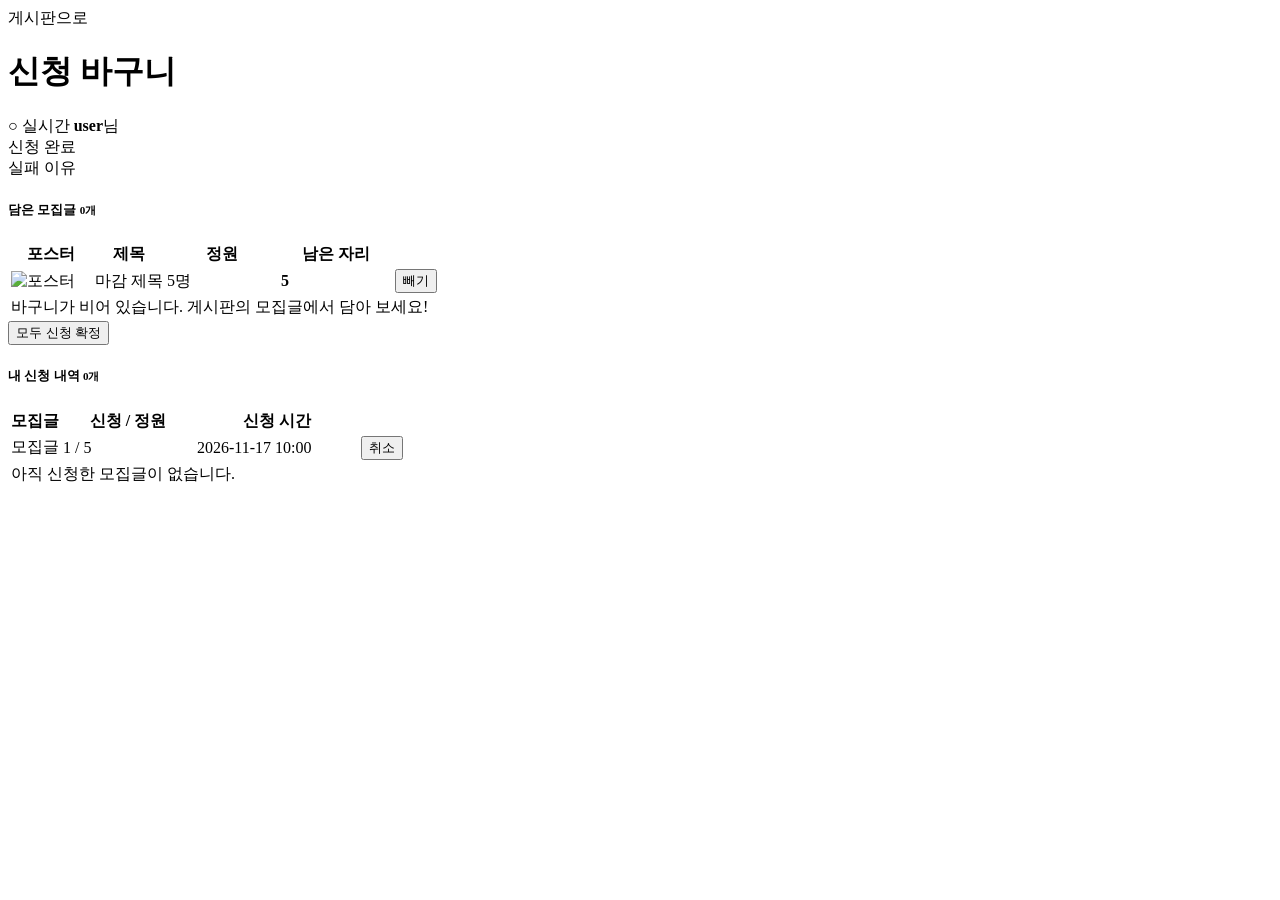
<file: demo/src/main/resources/templates/cart.html>
<!doctype html>
<html lang="ko" xmlns:th="http://www.thymeleaf.org" xmlns:sec="http://www.thymeleaf.org/extras/spring-security">
    <head>
        <meta charset="utf-8">
        <meta name="viewport" content="width=device-width, initial-scale=1">
        <title>신청 바구니 - First Portfolio</title>

        <!-- [11주차 제공 → 12주차 수정] 신청 바구니 + 내 신청 내역 + 실시간 남은 자리 -->
        <link rel="preconnect" href="https://fonts.googleapis.com">
        <link rel="preconnect" href="https://fonts.gstatic.com" crossorigin>
        <link href="https://fonts.googleapis.com/css2?family=DM+Sans:wght@400;500;700&display=swap" rel="stylesheet">
        <link th:href="@{/css/bootstrap.min.css}" rel="stylesheet">
        <link th:href="@{/css/bootstrap-icons.css}" rel="stylesheet">
        <link th:href="@{/css/templatemo-first-portfolio-style.css}" rel="stylesheet">
        <link th:href="@{/css/board.css}" rel="stylesheet">
    </head>

    <body>
        <header class="board-header">
            <div class="container d-flex flex-wrap justify-content-between align-items-center gap-3">
                <div>
                    <a th:href="@{/board}" class="small"><i class="bi-arrow-left me-1"></i>게시판으로</a>
                    <h1 class="mt-1"><i class="bi-basket me-2"></i>신청 바구니</h1>
                </div>
                <div class="d-flex align-items-center gap-3">
                    <!-- [12주차] 실시간 연결 상태 + 내 알림 종 (로그인했을 때만) -->
                    <span id="rt-status" class="rt-status">○ 실시간</span>
                    <span id="noti-bell" sec:authorize="isAuthenticated()" class="noti-bell"><i class="bi-bell"></i><span id="noti-count" class="badge bg-danger" hidden>0</span></span>
                    <span><i class="bi-person-circle me-1"></i><strong sec:authentication="name">user</strong>님</span>
                </div>
            </div>
        </header>

        <main class="board-body">
            <div class="container">
                <!-- 처리 결과 : 컨트롤러가 redirect 하면서 한 번만 넘겨주는 값 (flash) -->
                <div th:if="${message}" class="alert alert-success py-2"><i class="bi-check-circle me-1"></i> <span th:text="${message}">신청 완료</span></div>
                <div th:if="${error}" class="alert alert-danger py-2"><i class="bi-exclamation-circle me-1"></i> <span th:text="${error}">실패 이유</span></div>

                <!-- ① 바구니 : cartPosts (세션에 담긴 모집글) -->
                <div class="board-card">
                    <h5 class="mb-3"><i class="bi-basket me-2"></i>담은 모집글 <small class="text-muted" th:text="|${#lists.size(cartPosts)}개|">0개</small></h5>
                    <div class="table-responsive">
                        <table class="table table-hover mb-0 board-table">
                            <thead>
                                <tr><th style="width: 80px">포스터</th><th>제목</th><th style="width: 110px">정원</th><th style="width: 110px">남은 자리</th><th style="width: 90px"></th></tr>
                            </thead>
                            <tbody>
                                <tr th:each="post : ${cartPosts}">
                                    <td>
                                        <img th:if="${post.posterFile != null}" th:src="@{/uploads/{f}(f=${post.posterFile})}" class="cart-thumb" alt="포스터">
                                        <span th:if="${post.posterFile == null}" class="cart-thumb d-inline-block"></span>
                                    </td>
                                    <td class="text-start">
                                        <span th:if="${post.full}" class="recruit-badge closed me-1">마감</span>
                                        <a th:href="@{/board/{id}(id=${post.id})}" th:text="${post.title}" class="board-title">제목</a>
                                    </td>
                                    <td th:text="|${post.capacity}명|">5명</td>
                                    <td><strong class="text-primary" th:attr="data-seat-post=${post.id}" data-field="remaining" th:text="${post.remaining}">5</strong></td>
                                    <td>
                                        <form th:action="@{/cart/{id}/remove(id=${post.id})}" method="post" class="m-0">
                                            <button type="submit" class="btn btn-link btn-sm text-danger p-0"><i class="bi-x-circle me-1"></i>빼기</button>
                                        </form>
                                    </td>
                                </tr>
                                <tr th:if="${#lists.isEmpty(cartPosts)}">
                                    <td colspan="5" class="text-muted py-4">바구니가 비어 있습니다. 게시판의 모집글에서 담아 보세요!</td>
                                </tr>
                            </tbody>
                        </table>
                    </div>
                    <!-- 신청 확정 : 바구니 전체를 한 번에. POST /cart/confirm (단계 4) -->
                    <form th:unless="${#lists.isEmpty(cartPosts)}" th:action="@{/cart/confirm}" method="post" class="text-end mt-3">
                        <button type="submit" class="btn btn-primary btn-sm-custom"><i class="bi-check2-all me-1"></i>모두 신청 확정</button>
                    </form>
                </div>

                <!-- ② 내 신청 내역 : 컨트롤러가 enrollments 를 넘겨줄 때만 보인다 (단계 4) -->
                <div class="board-card mt-4" th:if="${enrollments != null}">
                    <h5 class="mb-3"><i class="bi-card-checklist me-2"></i>내 신청 내역 <small class="text-muted" th:text="|${#lists.size(enrollments)}개|">0개</small></h5>
                    <div class="table-responsive">
                        <table class="table mb-0 board-table">
                            <thead>
                                <tr><th>모집글</th><th style="width: 130px">신청 / 정원</th><th style="width: 160px">신청 시간</th><th style="width: 90px"></th></tr>
                            </thead>
                            <tbody>
                                <!-- enrollment.post.title : 신청 → 모집글 → 제목 (@ManyToOne) -->
                                <tr th:each="enrollment : ${enrollments}">
                                    <td class="text-start"><a th:href="@{/board/{id}(id=${enrollment.post.id})}" th:text="${enrollment.post.title}" class="board-title">모집글</a></td>
                                    <td th:text="|${enrollment.post.appliedCount} / ${enrollment.post.capacity}|">1 / 5</td>
                                    <td th:text="${#temporals.format(enrollment.createdAt, 'yyyy-MM-dd HH:mm')}">2026-11-17 10:00</td>
                                    <td>
                                        <!-- [11주차 연습문제 1] 신청 취소 : POST /cart/enrollments/{id}/cancel -->
                                        <form th:action="@{/cart/enrollments/{id}/cancel(id=${enrollment.id})}" method="post" class="m-0"
                                              onsubmit="return confirm('신청을 취소하시겠습니까?');">
                                            <button type="submit" class="btn btn-link btn-sm text-danger p-0"><i class="bi-x-circle me-1"></i>취소</button>
                                        </form>
                                    </td>
                                </tr>
                                <tr th:if="${#lists.isEmpty(enrollments)}">
                                    <td colspan="4" class="text-muted py-4">아직 신청한 모집글이 없습니다.</td>
                                </tr>
                            </tbody>
                        </table>
                    </div>
                </div>
            </div>
        </main>
        <!-- [12주차] 실시간 알림 : STOMP 라이브러리 + 연결 · 구독 스크립트 -->
        <div id="toast-area" class="toast-area"></div>
        <script th:src="@{/js/stomp.umd.min.js}"></script>
        <script th:src="@{/js/realtime.js}"></script>
    </body>
</html>
</file>
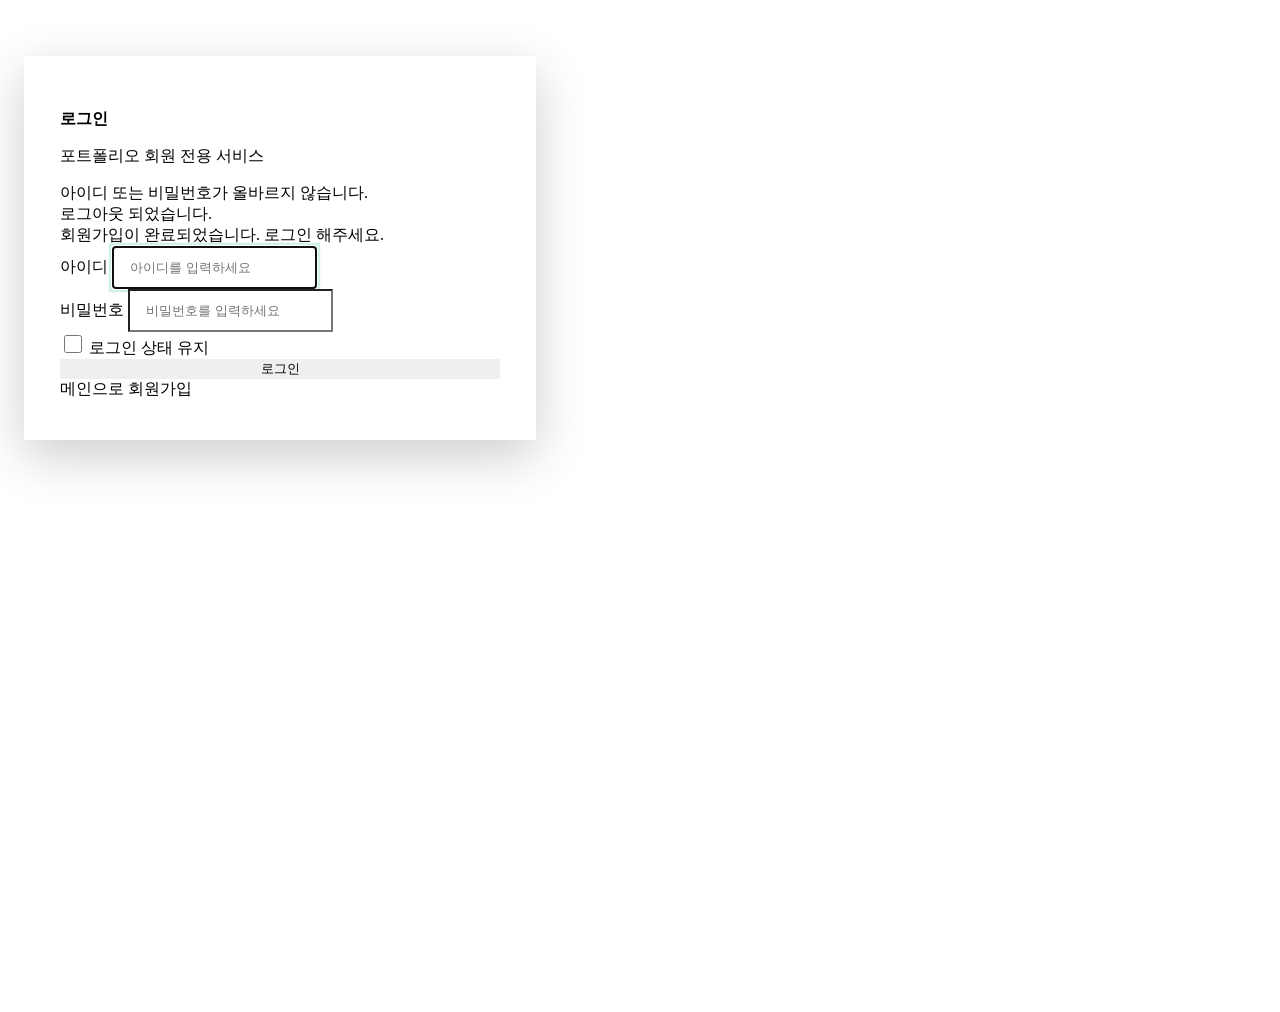
<file: demo/src/main/resources/templates/login.html>
<!doctype html>
<html lang="ko" xmlns:th="http://www.thymeleaf.org">
    <head>
        <meta charset="utf-8">
        <meta name="viewport" content="width=device-width, initial-scale=1">
        <title>로그인 - First Portfolio</title>

        <!-- [5주차 제공] 포트폴리오와 같은 부트스트랩/테마 CSS 사용 -->
        <link rel="preconnect" href="https://fonts.googleapis.com">
        <link rel="preconnect" href="https://fonts.gstatic.com" crossorigin>
        <link href="https://fonts.googleapis.com/css2?family=DM+Sans:wght@400;500;700&display=swap" rel="stylesheet">
        <link th:href="@{/css/bootstrap.min.css}" rel="stylesheet">
        <link th:href="@{/css/bootstrap-icons.css}" rel="stylesheet">
        <link th:href="@{/css/templatemo-first-portfolio-style.css}" rel="stylesheet">

        <style>
            .auth-page {
                min-height: 100vh;
                background: linear-gradient(135deg, var(--primary-color) 0%, #3d4580 100%);
                padding: 48px 16px;
            }
            .auth-card {
                background: var(--white-color);
                border-radius: var(--border-radius-medium);
                box-shadow: 0 1rem 3rem rgba(0, 0, 0, .2);
                max-width: 440px;
                width: 100%;
                padding: 40px 36px;
            }
            .auth-card h2 { font-size: var(--h4-font-size); color: var(--dark-color); }
            .auth-card .form-control {
                border-radius: var(--border-radius-small);
                padding: 12px 16px;
            }
            .auth-card .form-control:focus {
                border-color: var(--secondary-color);
                box-shadow: 0 0 0 .2rem rgba(20, 183, 137, .2);
            }
            .auth-card .custom-btn { width: 100%; border: 0; }
            .auth-icon {
                width: 64px; height: 64px; line-height: 64px;
                border-radius: 50%;
                background: var(--secondary-color);
                color: var(--white-color);
                font-size: 28px;
                text-align: center;
            }
            .auth-check { width: 18px; height: 18px; accent-color: var(--secondary-color); cursor: pointer; }
            .auth-links a { color: var(--primary-color); font-weight: var(--font-weight-medium); }
            .auth-links a:hover { color: var(--secondary-color); }
        </style>
    </head>

    <body>
        <main class="auth-page d-flex justify-content-center align-items-center">
            <div class="auth-card">

                <div class="text-center mb-4">
                    <a th:href="@{/}" class="d-inline-block auth-icon mb-3"><i class="bi-person-lock"></i></a>
                    <h2 class="mb-1">로그인</h2>
                    <p class="text-muted mb-0">포트폴리오 회원 전용 서비스</p>
                </div>

                <!-- 결과 메시지 : 스프링 시큐리티가 붙여주는 URL 파라미터(?error, ?logout)와 회원가입(?signup) -->
                <div th:if="${param.error}" class="alert alert-danger py-2" role="alert">
                    <i class="bi-exclamation-circle me-1"></i> 아이디 또는 비밀번호가 올바르지 않습니다.
                </div>
                <div th:if="${param.logout}" class="alert alert-secondary py-2" role="alert">
                    <i class="bi-box-arrow-right me-1"></i> 로그아웃 되었습니다.
                </div>
                <div th:if="${param.signup}" class="alert alert-success py-2" role="alert">
                    <i class="bi-check-circle me-1"></i> 회원가입이 완료되었습니다. 로그인 해주세요.
                </div>

                <!-- th:action 을 사용하면 CSRF 토큰(_csrf)이 hidden 으로 자동 삽입된다. -->
                <!-- POST /login 은 컨트롤러가 아니라 스프링 시큐리티 필터가 직접 처리한다. -->
                <form th:action="@{/login}" method="post">
                    <div class="mb-3">
                        <label for="username" class="form-label">아이디</label>
                        <input type="text" class="form-control" id="username" name="username"
                               placeholder="아이디를 입력하세요" required autofocus>
                    </div>

                    <div class="mb-3">
                        <label for="password" class="form-label">비밀번호</label>
                        <input type="password" class="form-control" id="password" name="password"
                               placeholder="비밀번호를 입력하세요" required>
                    </div>

                    <!-- [연습문제] remember-me : SecurityConfig 에 rememberMe() 설정 시 동작 -->
                    <div class="d-flex align-items-center mb-4">
                        <input class="auth-check me-2" type="checkbox" id="remember-me" name="remember-me">
                        <label for="remember-me">로그인 상태 유지</label>
                    </div>

                    <button type="submit" class="custom-btn btn">로그인</button>
                </form>

                <div class="auth-links d-flex justify-content-between mt-4">
                    <a th:href="@{/}"><i class="bi-house me-1"></i>메인으로</a>
                    <a th:href="@{/signup}">회원가입<i class="bi-arrow-right ms-1"></i></a>
                </div>
            </div>
        </main>
    </body>
</html>
</file>
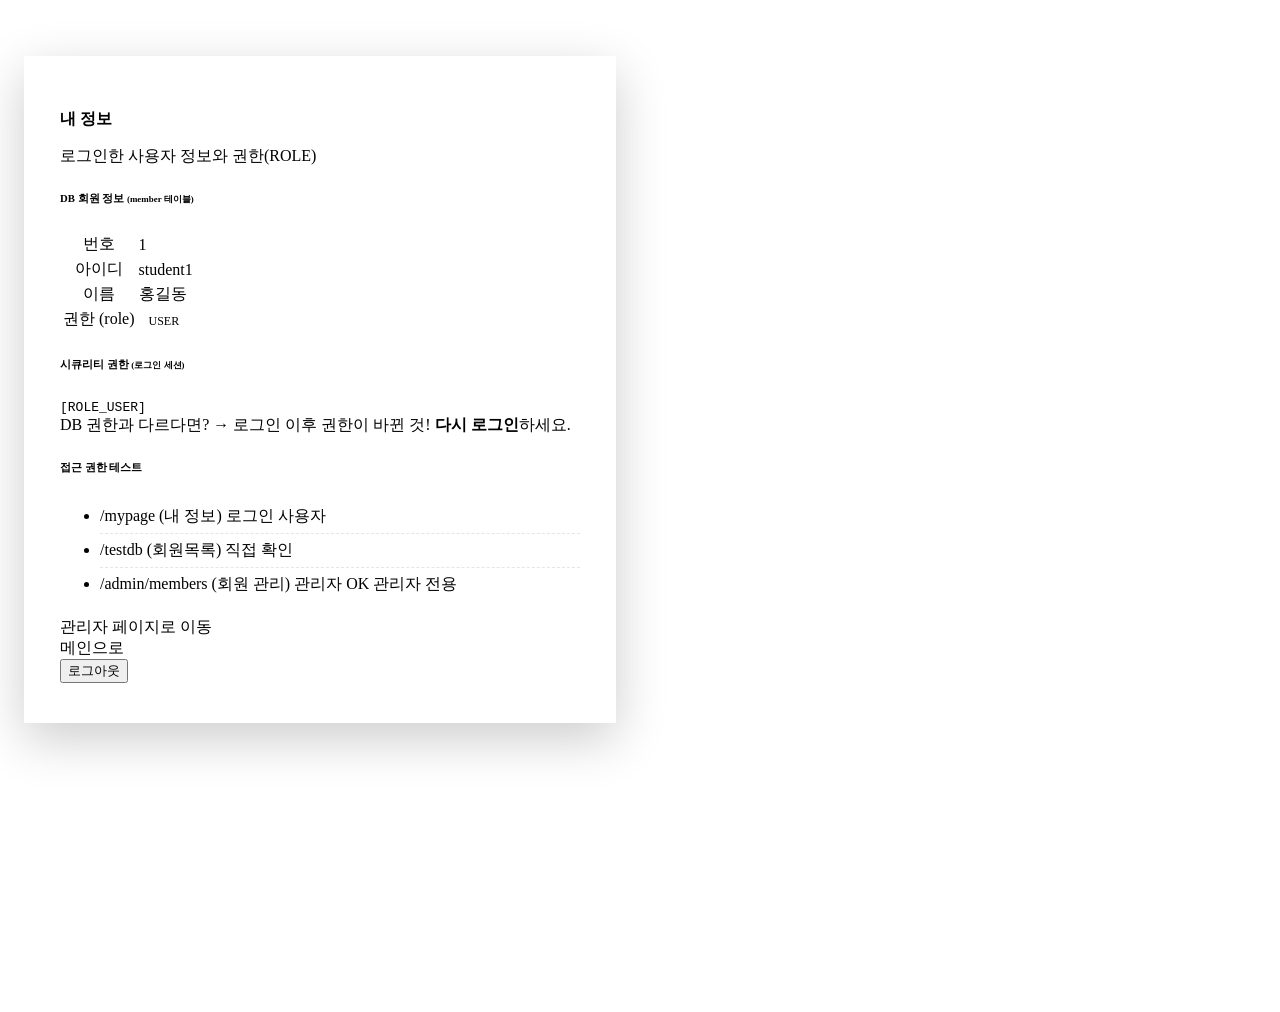
<file: demo/src/main/resources/templates/mypage.html>
<!doctype html>
<html lang="ko" xmlns:th="http://www.thymeleaf.org" xmlns:sec="http://www.thymeleaf.org/extras/spring-security">
    <head>
        <meta charset="utf-8">
        <meta name="viewport" content="width=device-width, initial-scale=1">
        <title>내 정보 - First Portfolio</title>

        <!-- [6주차 제공] 포트폴리오와 같은 부트스트랩/테마 CSS 사용 -->
        <link rel="preconnect" href="https://fonts.googleapis.com">
        <link rel="preconnect" href="https://fonts.gstatic.com" crossorigin>
        <link href="https://fonts.googleapis.com/css2?family=DM+Sans:wght@400;500;700&display=swap" rel="stylesheet">
        <link th:href="@{/css/bootstrap.min.css}" rel="stylesheet">
        <link th:href="@{/css/bootstrap-icons.css}" rel="stylesheet">
        <link th:href="@{/css/templatemo-first-portfolio-style.css}" rel="stylesheet">

        <style>
            .auth-page {
                min-height: 100vh;
                background: linear-gradient(135deg, var(--primary-color) 0%, #3d4580 100%);
                padding: 48px 16px;
            }
            .auth-card {
                background: var(--white-color);
                border-radius: var(--border-radius-medium);
                box-shadow: 0 1rem 3rem rgba(0, 0, 0, .2);
                max-width: 520px;
                width: 100%;
                padding: 40px 36px;
            }
            .auth-card h2 { font-size: var(--h4-font-size); color: var(--dark-color); }
            .auth-icon {
                width: 64px; height: 64px; line-height: 64px;
                border-radius: 50%;
                background: var(--secondary-color);
                color: var(--white-color);
                font-size: 28px;
                text-align: center;
            }
            .info-table th { width: 38%; color: var(--p-color); font-weight: var(--font-weight-medium); }
            .info-table td { color: var(--dark-color); font-weight: var(--font-weight-medium); }
            .role-badge { font-size: 12px; font-weight: var(--font-weight-bold); padding: 4px 10px; border-radius: 20px; color: var(--white-color); }
            .role-ADMIN   { background: #e05260; }
            .role-MANAGER { background: #f0a030; }
            .role-USER    { background: var(--secondary-color); }
            .access-list li { padding: 6px 0; border-bottom: 1px dashed #e5e5e5; }
            .access-list li:last-child { border-bottom: 0; }
            .access-list a { color: var(--primary-color); font-weight: var(--font-weight-medium); }
            .custom-btn { border: 0; }
            .auth-links a { color: var(--primary-color); font-weight: var(--font-weight-medium); }
            .auth-links a:hover { color: var(--secondary-color); }
        </style>
    </head>

    <body>
        <main class="auth-page d-flex justify-content-center align-items-center">
            <div class="auth-card">

                <div class="text-center mb-4">
                    <a th:href="@{/}" class="d-inline-block auth-icon mb-3"><i class="bi-person-vcard"></i></a>
                    <h2 class="mb-1">내 정보</h2>
                    <p class="text-muted mb-0">로그인한 사용자 정보와 권한(ROLE)</p>
                </div>

                <!-- ① DB 에서 조회한 회원 정보 : 컨트롤러의 model.addAttribute("member", ...) -->
                <h6 class="mb-2"><i class="bi-database me-1"></i>DB 회원 정보 <small class="text-muted">(member 테이블)</small></h6>
                <table class="table info-table mb-4">
                    <tr><th>번호</th><td th:text="${member.id}">1</td></tr>
                    <tr><th>아이디</th><td th:text="${member.username}">student1</td></tr>
                    <tr><th>이름</th><td th:text="${member.name}">홍길동</td></tr>
                    <tr>
                        <th>권한 (role)</th>
                        <td><span class="role-badge" th:classappend="'role-' + ${member.role}" th:text="${member.role}">USER</span></td>
                    </tr>
                </table>

                <!-- ② 스프링 시큐리티 세션에 저장된 권한 : 로그인할 때 loadUserByUsername() 이 만든 값 -->
                <h6 class="mb-2"><i class="bi-shield-check me-1"></i>시큐리티 권한 <small class="text-muted">(로그인 세션)</small></h6>
                <div class="alert alert-light border py-2 mb-4">
                    <code sec:authentication="principal.authorities">[ROLE_USER]</code>
                    <div class="small text-muted mt-1">
                        DB 권한과 다르다면? → 로그인 이후 권한이 바뀐 것! <strong>다시 로그인</strong>하세요.
                    </div>
                </div>

                <!-- ③ 권한 테스트 : sec:authorize 로 내 권한에 따라 다른 안내 -->
                <h6 class="mb-2"><i class="bi-key me-1"></i>접근 권한 테스트</h6>
                <ul class="list-unstyled access-list mb-4">
                    <li class="d-flex justify-content-between">
                        <a th:href="@{/mypage}">/mypage (내 정보)</a>
                        <span class="text-success"><i class="bi-check-circle"></i> 로그인 사용자</span>
                    </li>
                    <li class="d-flex justify-content-between">
                        <a th:href="@{/testdb}">/testdb (회원목록)</a>
                        <span class="text-muted"><i class="bi-question-circle"></i> 직접 확인</span>
                    </li>
                    <li class="d-flex justify-content-between">
                        <a th:href="@{/admin/members}">/admin/members (회원 관리)</a>
                        <span sec:authorize="hasRole('ADMIN')" class="text-success"><i class="bi-check-circle"></i> 관리자 OK</span>
                        <span sec:authorize="!hasRole('ADMIN')" class="text-danger"><i class="bi-x-circle"></i> 관리자 전용</span>
                    </li>
                </ul>

                <!-- 관리자에게만 보이는 버튼 -->
                <a sec:authorize="hasRole('ADMIN')" th:href="@{/admin/members}" class="custom-btn btn w-100 mb-3">
                    <i class="bi-shield-lock me-1"></i>관리자 페이지로 이동
                </a>

                <div class="auth-links d-flex justify-content-between">
                    <a th:href="@{/}"><i class="bi-house me-1"></i>메인으로</a>
                    <form th:action="@{/logout}" method="post" class="m-0">
                        <button type="submit" class="btn btn-link p-0 text-decoration-none" style="color: var(--primary-color);">
                            로그아웃<i class="bi-box-arrow-right ms-1"></i>
                        </button>
                    </form>
                </div>
            </div>
        </main>
    </body>
</html>
</file>
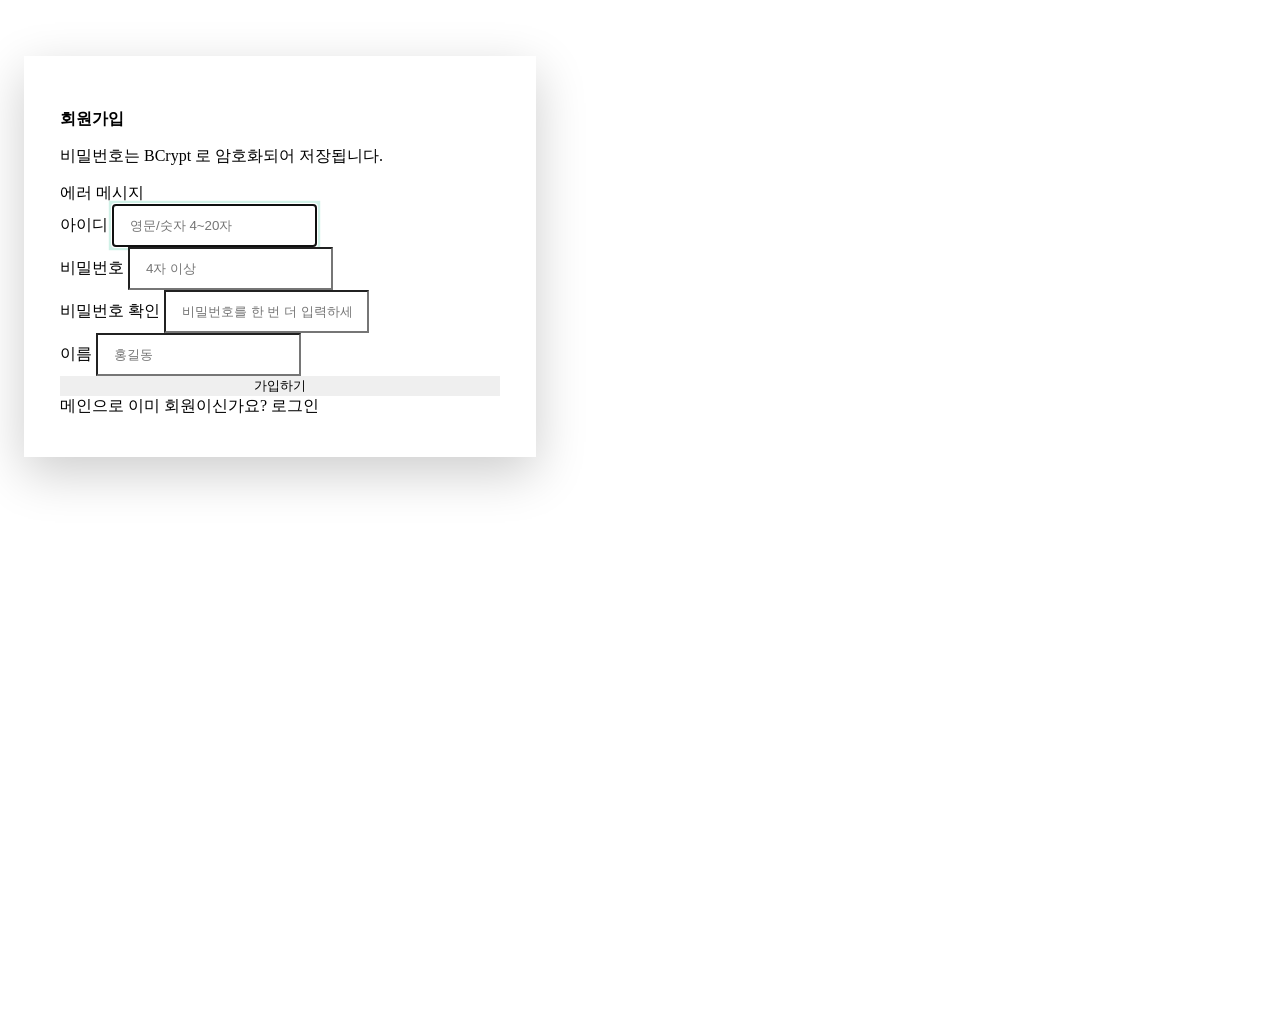
<file: demo/src/main/resources/templates/signup.html>
<!doctype html>
<html lang="ko" xmlns:th="http://www.thymeleaf.org">
    <head>
        <meta charset="utf-8">
        <meta name="viewport" content="width=device-width, initial-scale=1">
        <title>회원가입 - First Portfolio</title>

        <!-- [5주차 제공] 포트폴리오와 같은 부트스트랩/테마 CSS 사용 -->
        <link rel="preconnect" href="https://fonts.googleapis.com">
        <link rel="preconnect" href="https://fonts.gstatic.com" crossorigin>
        <link href="https://fonts.googleapis.com/css2?family=DM+Sans:wght@400;500;700&display=swap" rel="stylesheet">
        <link th:href="@{/css/bootstrap.min.css}" rel="stylesheet">
        <link th:href="@{/css/bootstrap-icons.css}" rel="stylesheet">
        <link th:href="@{/css/templatemo-first-portfolio-style.css}" rel="stylesheet">

        <style>
            .auth-page {
                min-height: 100vh;
                background: linear-gradient(135deg, var(--primary-color) 0%, #3d4580 100%);
                padding: 48px 16px;
            }
            .auth-card {
                background: var(--white-color);
                border-radius: var(--border-radius-medium);
                box-shadow: 0 1rem 3rem rgba(0, 0, 0, .2);
                max-width: 440px;
                width: 100%;
                padding: 40px 36px;
            }
            .auth-card h2 { font-size: var(--h4-font-size); color: var(--dark-color); }
            .auth-card .form-control {
                border-radius: var(--border-radius-small);
                padding: 12px 16px;
            }
            .auth-card .form-control:focus {
                border-color: var(--secondary-color);
                box-shadow: 0 0 0 .2rem rgba(20, 183, 137, .2);
            }
            .auth-card .custom-btn { width: 100%; border: 0; }
            .auth-icon {
                width: 64px; height: 64px; line-height: 64px;
                border-radius: 50%;
                background: var(--primary-color);
                color: var(--white-color);
                font-size: 28px;
                text-align: center;
            }
            .auth-links a { color: var(--primary-color); font-weight: var(--font-weight-medium); }
            .auth-links a:hover { color: var(--secondary-color); }
        </style>
    </head>

    <body>
        <main class="auth-page d-flex justify-content-center align-items-center">
            <div class="auth-card">

                <div class="text-center mb-4">
                    <a th:href="@{/}" class="d-inline-block auth-icon mb-3"><i class="bi-person-plus"></i></a>
                    <h2 class="mb-1">회원가입</h2>
                    <p class="text-muted mb-0">비밀번호는 BCrypt 로 암호화되어 저장됩니다.</p>
                </div>

                <!-- 가입 실패 메시지 : 컨트롤러에서 model.addAttribute("error", ...) 로 전달 -->
                <div th:if="${error}" class="alert alert-danger py-2" role="alert">
                    <i class="bi-exclamation-circle me-1"></i> <span th:text="${error}">에러 메시지</span>
                </div>

                <!-- name 속성 = MemberForm(DTO) 의 필드 이름 : username, password, passwordConfirm, name -->
                <!-- 가입 실패 시 입력값 유지 : ${memberForm?.username} (없으면 빈 값) -->
                <form th:action="@{/signup}" method="post">
                    <div class="mb-3">
                        <label for="username" class="form-label">아이디</label>
                        <input type="text" class="form-control" id="username" name="username"
                               th:value="${memberForm?.username}"
                               placeholder="영문/숫자 4~20자" minlength="4" maxlength="20" required autofocus>
                    </div>

                    <div class="mb-3">
                        <label for="password" class="form-label">비밀번호</label>
                        <input type="password" class="form-control" id="password" name="password"
                               placeholder="4자 이상" minlength="4" required>
                    </div>

                    <div class="mb-3">
                        <label for="passwordConfirm" class="form-label">비밀번호 확인</label>
                        <input type="password" class="form-control" id="passwordConfirm" name="passwordConfirm"
                               placeholder="비밀번호를 한 번 더 입력하세요" minlength="4" required>
                    </div>

                    <div class="mb-4">
                        <label for="name" class="form-label">이름</label>
                        <input type="text" class="form-control" id="name" name="name"
                               th:value="${memberForm?.name}"
                               placeholder="홍길동" maxlength="50" required>
                    </div>

                    <button type="submit" class="custom-btn btn">가입하기</button>
                </form>

                <div class="auth-links d-flex justify-content-between mt-4">
                    <a th:href="@{/}"><i class="bi-house me-1"></i>메인으로</a>
                    <a th:href="@{/login}">이미 회원이신가요? 로그인<i class="bi-arrow-right ms-1"></i></a>
                </div>
            </div>
        </main>
    </body>
</html>
</file>
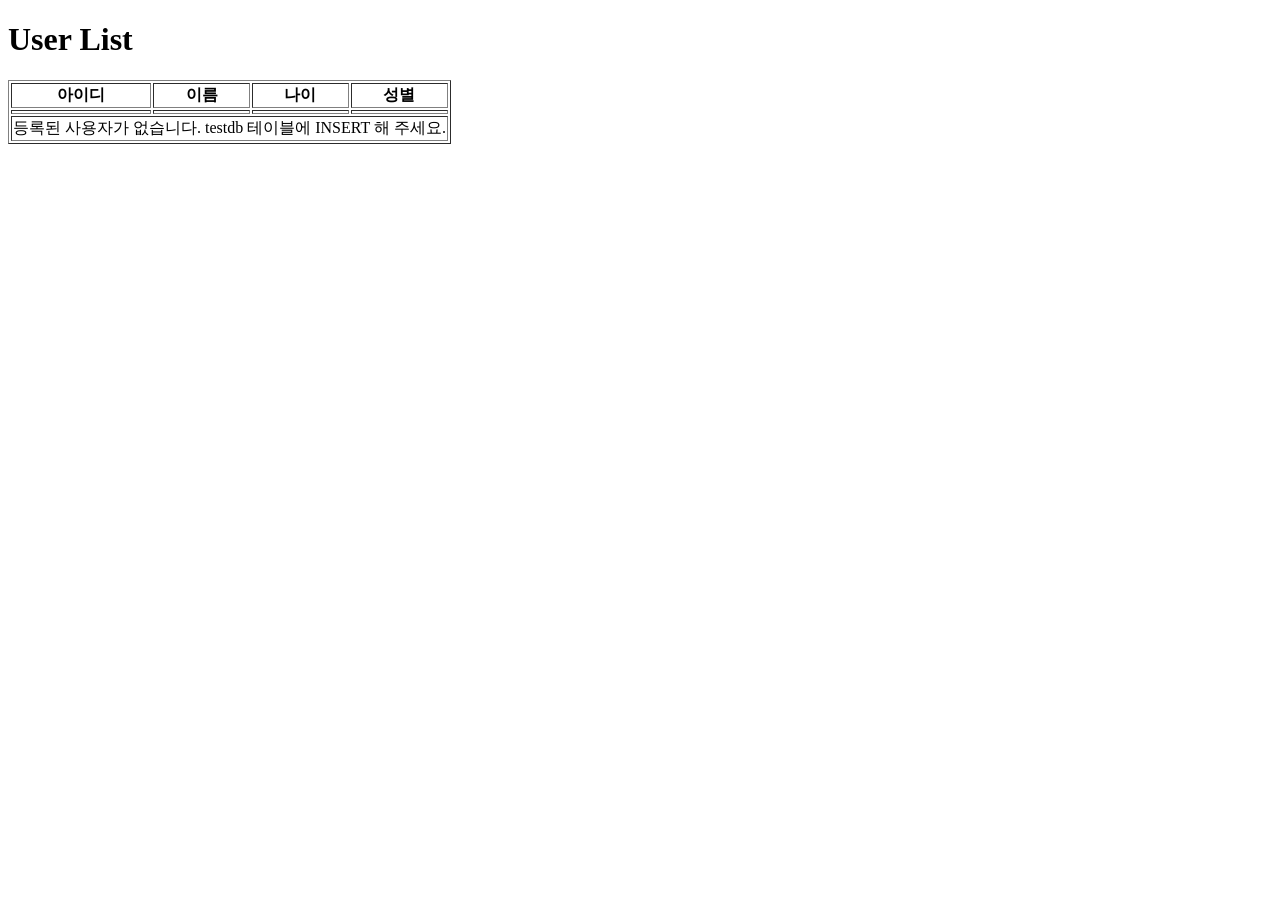
<file: demo/src/main/resources/templates/testdb.html>
<!DOCTYPE html>
<html lang="ko" xmlns:th="http://www.thymeleaf.org">
<head>
    <meta charset="UTF-8">
    <title>데이터베이스 테스트</title>
</head>
<body>
    <h1>User List</h1>

    <!-- 실습 1 : 사용자 1명 출력 (컨트롤러에서 data4를 넘길 때 사용)
    <p>아이디(기본키) : <span th:text="${data4.id}"></span></p>
    <p>이름 : <span th:text="${data4.name}"></span></p>
    -->

    <!-- 실습 2 / 4주차 연습문제 : 다수 사용자 출력 -->
    <table border="1">
        <tr>
            <th>아이디</th>
            <th>이름</th>
            <th>나이</th>
            <th>성별</th>
        </tr>
        <tr th:each="user : ${users}">
            <td th:text="${user.id}"></td>
            <td th:text="${user.name}"></td>
            <td th:text="${user.age}"></td>
            <td th:text="${user.gender}"></td>
        </tr>
        <tr th:if="${#lists.isEmpty(users)}">
            <td colspan="4">등록된 사용자가 없습니다. testdb 테이블에 INSERT 해 주세요.</td>
        </tr>
    </table>
</body>
</html>
</file>
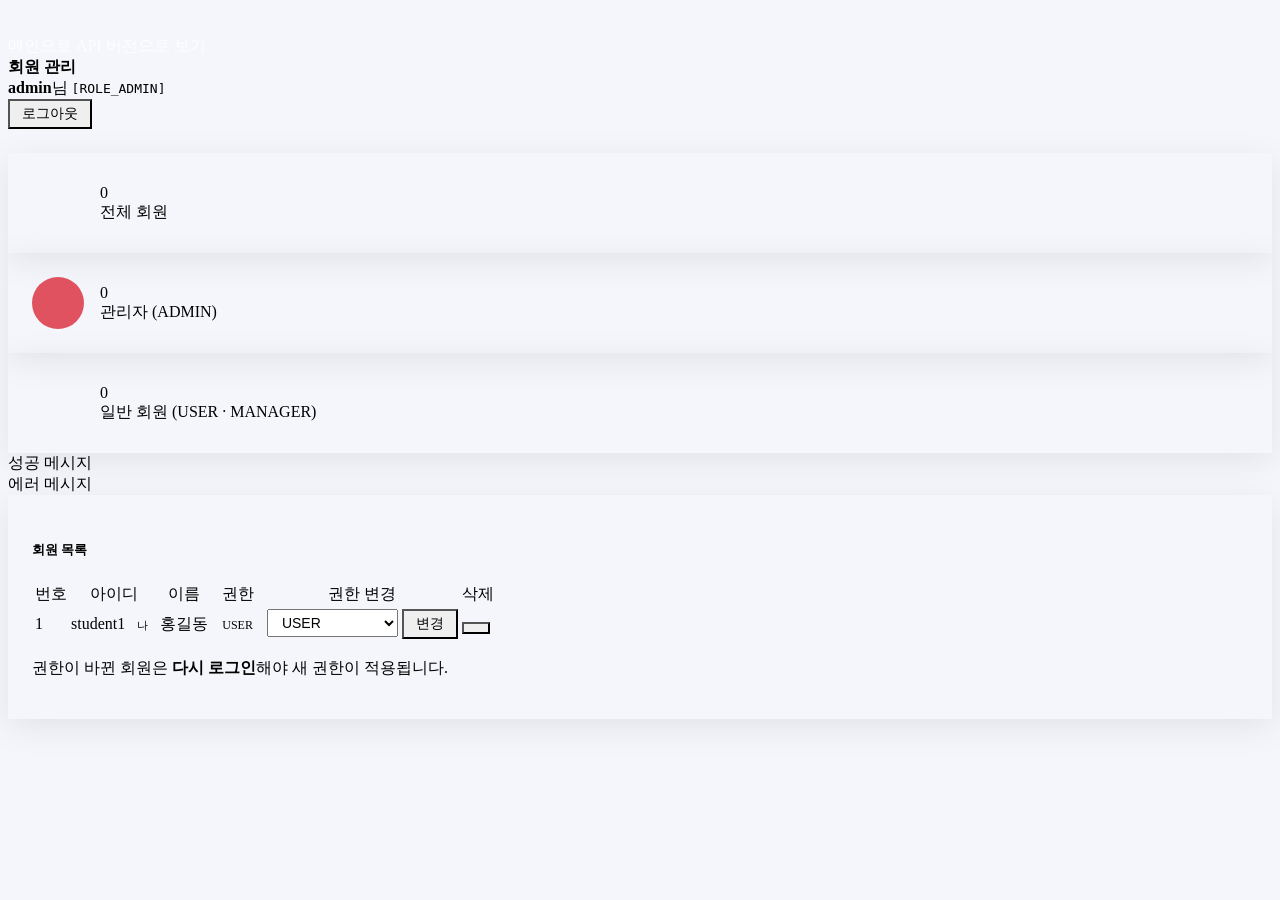
<file: demo/src/main/resources/templates/admin/members.html>
<!doctype html>
<html lang="ko" xmlns:th="http://www.thymeleaf.org" xmlns:sec="http://www.thymeleaf.org/extras/spring-security">
    <head>
        <meta charset="utf-8">
        <meta name="viewport" content="width=device-width, initial-scale=1">
        <title>회원 관리 - 관리자</title>

        <!-- [6주차 제공] 포트폴리오와 같은 부트스트랩/테마 CSS 사용 -->
        <link rel="preconnect" href="https://fonts.googleapis.com">
        <link rel="preconnect" href="https://fonts.gstatic.com" crossorigin>
        <link href="https://fonts.googleapis.com/css2?family=DM+Sans:wght@400;500;700&display=swap" rel="stylesheet">
        <link th:href="@{/css/bootstrap.min.css}" rel="stylesheet">
        <link th:href="@{/css/bootstrap-icons.css}" rel="stylesheet">
        <link th:href="@{/css/templatemo-first-portfolio-style.css}" rel="stylesheet">

        <style>
            body { background: #f4f6fb; }
            .admin-header {
                background: linear-gradient(135deg, var(--primary-color) 0%, #3d4580 100%);
                color: var(--white-color);
                padding: 28px 0 88px;
            }
            .admin-header h1 { color: var(--white-color); font-size: var(--h3-font-size); margin: 0; }
            .admin-header a { color: rgba(255, 255, 255, .85); }
            .admin-header a:hover { color: var(--white-color); }
            .admin-body { margin-top: -64px; padding-bottom: 48px; }
            .admin-card {
                background: var(--white-color);
                border-radius: var(--border-radius-medium);
                box-shadow: 0 .5rem 2rem rgba(0, 0, 0, .08);
                padding: 24px;
            }
            .stat-card { display: flex; align-items: center; gap: 16px; }
            .stat-icon {
                width: 52px; height: 52px; line-height: 52px; border-radius: 50%;
                text-align: center; font-size: 24px; color: var(--white-color);
            }
            .stat-num { font-size: var(--h4-font-size); font-weight: var(--font-weight-bold); color: var(--dark-color); line-height: 1.2; }
            .stat-label { color: var(--p-color); font-size: var(--copyright-font-size); }
            .table th { color: var(--p-color); font-weight: var(--font-weight-medium); font-size: var(--copyright-font-size); white-space: nowrap; }
            .table td { vertical-align: middle; }
            .role-badge { font-size: 12px; font-weight: var(--font-weight-bold); padding: 4px 10px; border-radius: 20px; color: var(--white-color); }
            .role-ADMIN   { background: #e05260; }
            .role-MANAGER { background: #f0a030; }
            .role-USER    { background: var(--secondary-color); }
            .me-badge { font-size: 11px; background: var(--primary-color); color: var(--white-color); padding: 2px 8px; border-radius: 10px; }
            .role-select { width: auto; display: inline-block; padding: 4px 28px 4px 10px; font-size: 14px; }
            .btn-sm-custom { padding: 4px 12px; font-size: 14px; border-radius: var(--border-radius-small); }
        </style>
    </head>

    <body>
        <!-- 관리자 상단 영역 -->
        <header class="admin-header">
            <div class="container d-flex flex-wrap justify-content-between align-items-center gap-3">
                <div>
                    <a th:href="@{/}" class="small"><i class="bi-house me-1"></i>메인으로</a>
                    <!-- [7주차] 같은 기능을 JSON API(fetch)로 동작시키는 화면 -->
                    <a th:href="@{/admin/members-api}" class="small ms-3"><i class="bi-braces me-1"></i>API 버전으로 보기</a>
                    <h1 class="mt-1"><i class="bi-shield-lock me-2"></i>회원 관리</h1>
                </div>
                <div class="d-flex align-items-center gap-3">
                    <!-- sec:authentication="name" : 로그인 아이디 / principal.authorities : 내 권한 목록 -->
                    <span><i class="bi-person-circle me-1"></i><strong sec:authentication="name">admin</strong>님
                        <code class="ms-1 text-white" sec:authentication="principal.authorities">[ROLE_ADMIN]</code></span>
                    <form th:action="@{/logout}" method="post" class="m-0">
                        <button type="submit" class="btn btn-light btn-sm-custom"><i class="bi-box-arrow-right me-1"></i>로그아웃</button>
                    </form>
                </div>
            </div>
        </header>

        <main class="admin-body">
            <div class="container">

                <!-- 회원 통계 : ${members} = 컨트롤러가 넘겨준 회원 목록 -->
                <!-- members.?[조건] : 목록에서 조건에 맞는 것만 골라내기 (SpEL 선택 문법) -->
                <div class="row g-3 mb-4">
                    <div class="col-md-4">
                        <div class="admin-card stat-card">
                            <div class="stat-icon" style="background: var(--primary-color);"><i class="bi-people"></i></div>
                            <div>
                                <div class="stat-num" th:text="${#lists.size(members)}">0</div>
                                <div class="stat-label">전체 회원</div>
                            </div>
                        </div>
                    </div>
                    <div class="col-md-4">
                        <div class="admin-card stat-card">
                            <div class="stat-icon role-ADMIN"><i class="bi-shield-check"></i></div>
                            <div>
                                <div class="stat-num" th:text="${members.?[role == 'ADMIN'].size()}">0</div>
                                <div class="stat-label">관리자 (ADMIN)</div>
                            </div>
                        </div>
                    </div>
                    <div class="col-md-4">
                        <div class="admin-card stat-card">
                            <div class="stat-icon role-USER"><i class="bi-person"></i></div>
                            <div>
                                <div class="stat-num" th:text="${members.?[role != 'ADMIN'].size()}">0</div>
                                <div class="stat-label">일반 회원 (USER · MANAGER)</div>
                            </div>
                        </div>
                    </div>
                </div>

                <!-- 처리 결과 메시지 : 컨트롤러에서 redirect.addFlashAttribute("message" / "error", ...) -->
                <div th:if="${message}" class="alert alert-success py-2" role="alert">
                    <i class="bi-check-circle me-1"></i> <span th:text="${message}">성공 메시지</span>
                </div>
                <div th:if="${error}" class="alert alert-danger py-2" role="alert">
                    <i class="bi-exclamation-circle me-1"></i> <span th:text="${error}">에러 메시지</span>
                </div>

                <!-- 회원 목록 -->
                <div class="admin-card">
                    <h5 class="mb-3"><i class="bi-list-ul me-2"></i>회원 목록</h5>
                    <div class="table-responsive">
                        <table class="table table-hover mb-0">
                            <thead>
                                <tr>
                                    <th>번호</th><th>아이디</th><th>이름</th><th>권한</th><th>권한 변경</th><th>삭제</th>
                                </tr>
                            </thead>
                            <tbody>
                                <tr th:each="m : ${members}">
                                    <td th:text="${m.id}">1</td>
                                    <td>
                                        <span th:text="${m.username}">student1</span>
                                        <!-- #authentication.name : 로그인한 내 아이디 → 내 계정 표시 -->
                                        <span th:if="${m.username == #authentication.name}" class="me-badge ms-1">나</span>
                                    </td>
                                    <td th:text="${m.name}">홍길동</td>
                                    <td><span class="role-badge" th:classappend="'role-' + ${m.role}" th:text="${m.role}">USER</span></td>
                                    <td>
                                        <!-- 권한 변경 : POST /admin/members/{id}/role , 파라미터 role -->
                                        <form th:action="@{/admin/members/{id}/role(id=${m.id})}" method="post" class="d-flex gap-2 m-0">
                                            <select name="role" class="form-select role-select">
                                                <option value="USER" th:selected="${m.role == 'USER'}">USER</option>
                                                <option value="MANAGER" th:selected="${m.role == 'MANAGER'}">MANAGER</option>
                                                <option value="ADMIN" th:selected="${m.role == 'ADMIN'}">ADMIN</option>
                                            </select>
                                            <button type="submit" class="btn btn-outline-primary btn-sm-custom">변경</button>
                                        </form>
                                    </td>
                                    <td>
                                        <!-- 회원 삭제 : POST /admin/members/{id}/delete -->
                                        <form th:action="@{/admin/members/{id}/delete(id=${m.id})}" method="post" class="m-0"
                                              onsubmit="return confirm('정말 삭제하시겠습니까?');">
                                            <button type="submit" class="btn btn-outline-danger btn-sm-custom"><i class="bi-trash"></i></button>
                                        </form>
                                    </td>
                                </tr>
                            </tbody>
                        </table>
                    </div>
                    <p class="text-muted small mt-3 mb-0">
                        <i class="bi-info-circle me-1"></i>권한이 바뀐 회원은 <strong>다시 로그인</strong>해야 새 권한이 적용됩니다.
                    </p>
                </div>

            </div>
        </main>
    </body>
</html>
</file>
